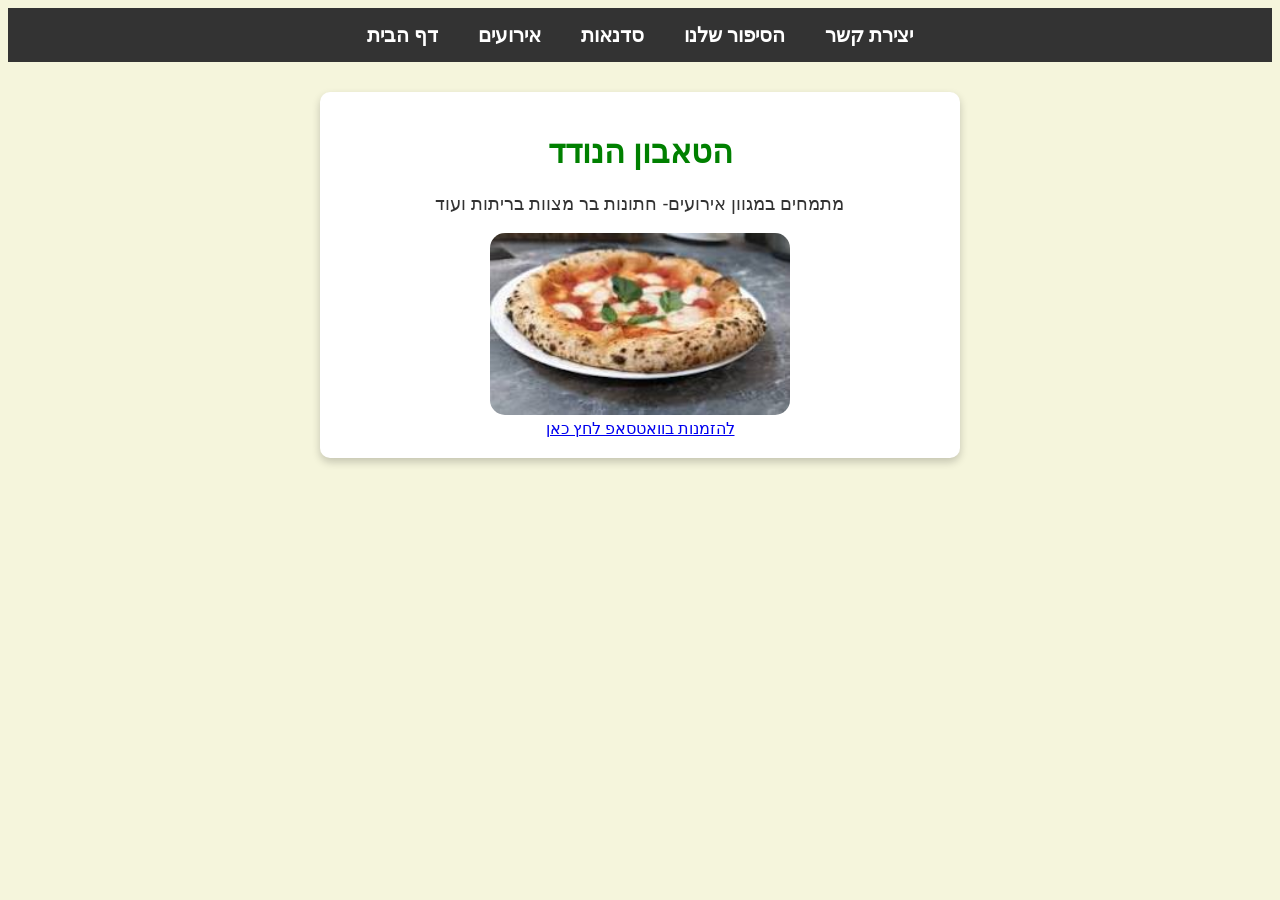
<file: index.html>
<!DOCTYPE html>

<head><link rel="stylesheet" href="PIZZA.CSS"></head>

<body>
   
  <div class="navbar">
    <a href="#">דף הבית</a>
    <a href="#">אירועים</a>
    <a href="#">סדנאות</a>
    <a href="#">הסיפור שלנו</a>
    <a href="#">יצירת קשר</a>
</div>
   
<div class="card">

<h1>הטאבון הנודד</h1>
   <p>מתמחים במגוון אירועים- חתונות בר מצוות בריתות ועוד</p> 

   <img src="pizza.png.jfif" width="300">

   <br>

   <a href="https://wa.me/972500000000">להזמנות בוואטסאפ לחץ כאן</a>

   </div>

</body></html>
</file>
<file: PIZZA.CSS>
body {
     background-color: beige;
    }

    h1{color: green;
    text-align: center;
    }

    p {
    color: #333;       /* אפור כהה (יותר נעים לעין משחור מלא) */
    font-size: 18px;   /* הגדלת הטקסט */
    font-family: Arial, sans-serif; /* גופן נקי יותר */
}

img{
border-radius: 15px; 

}

.navbar {
    background-color: #333;
    display: flex;              /* הפקודה החדשה והמתקדמת */
    justify-content: center;    /* ממרכז את הכל לאמצע */
    padding: 15px;
}

.navbar a {
    color: white;
    text-decoration: none;
    margin: 0 20px;
    font-size: 20px;
    font-weight: bold;
}

.card {
    background-color: white;   /* צבע רקע לבן לכרטיס כדי שיבלוט על הבז' */
    width: 600px;              /* רוחב קבוע לכרטיס */
    margin: 30px auto;         /* הטריק הגדול: 30 פיקסל מלמעלה, ו-AUTO בצדדים (ממרכז את הכרטיס!) */
    padding: 20px;             /* מרווח פנימי כדי שהטקסט לא יידבק לקצוות הלבנים */
    border-radius: 10px;       /* פינות מעוגלות לכל הכרטיס */
    text-align: center;        /* מוודא שכל מה שבתוך הכרטיס (כולל התמונה) יהיה באמצע */
    box-shadow: 0 4px 8px rgba(0,0,0,0.2); /* בונוס איכותי: צל עדין מתחת לכרטיס */
}

/* התאמה למסכים קטנים (טלפונים) */
@media (max-width: 620px) {
    .card {
        width: 90%;       /* במקום 600 פיקסלים קבועים, תפוס 90% מהרוחב הזמין */
        margin: 10px auto; /* פחות רווח מלמעלה */
    }

    .navbar {
        flex-direction: column; /* מסדר את הקישורים בטור (אחד מתחת לשני) במקום בשורה */
        text-align: center;
    }

    .navbar a {
        margin: 10px 0;    /* רווחים מלמעלה ומלמטה בין הקישורים בטור */
        display: block;    /* גורם לכל קישור לתפוס שורה משלו */
    }
}
</file>
